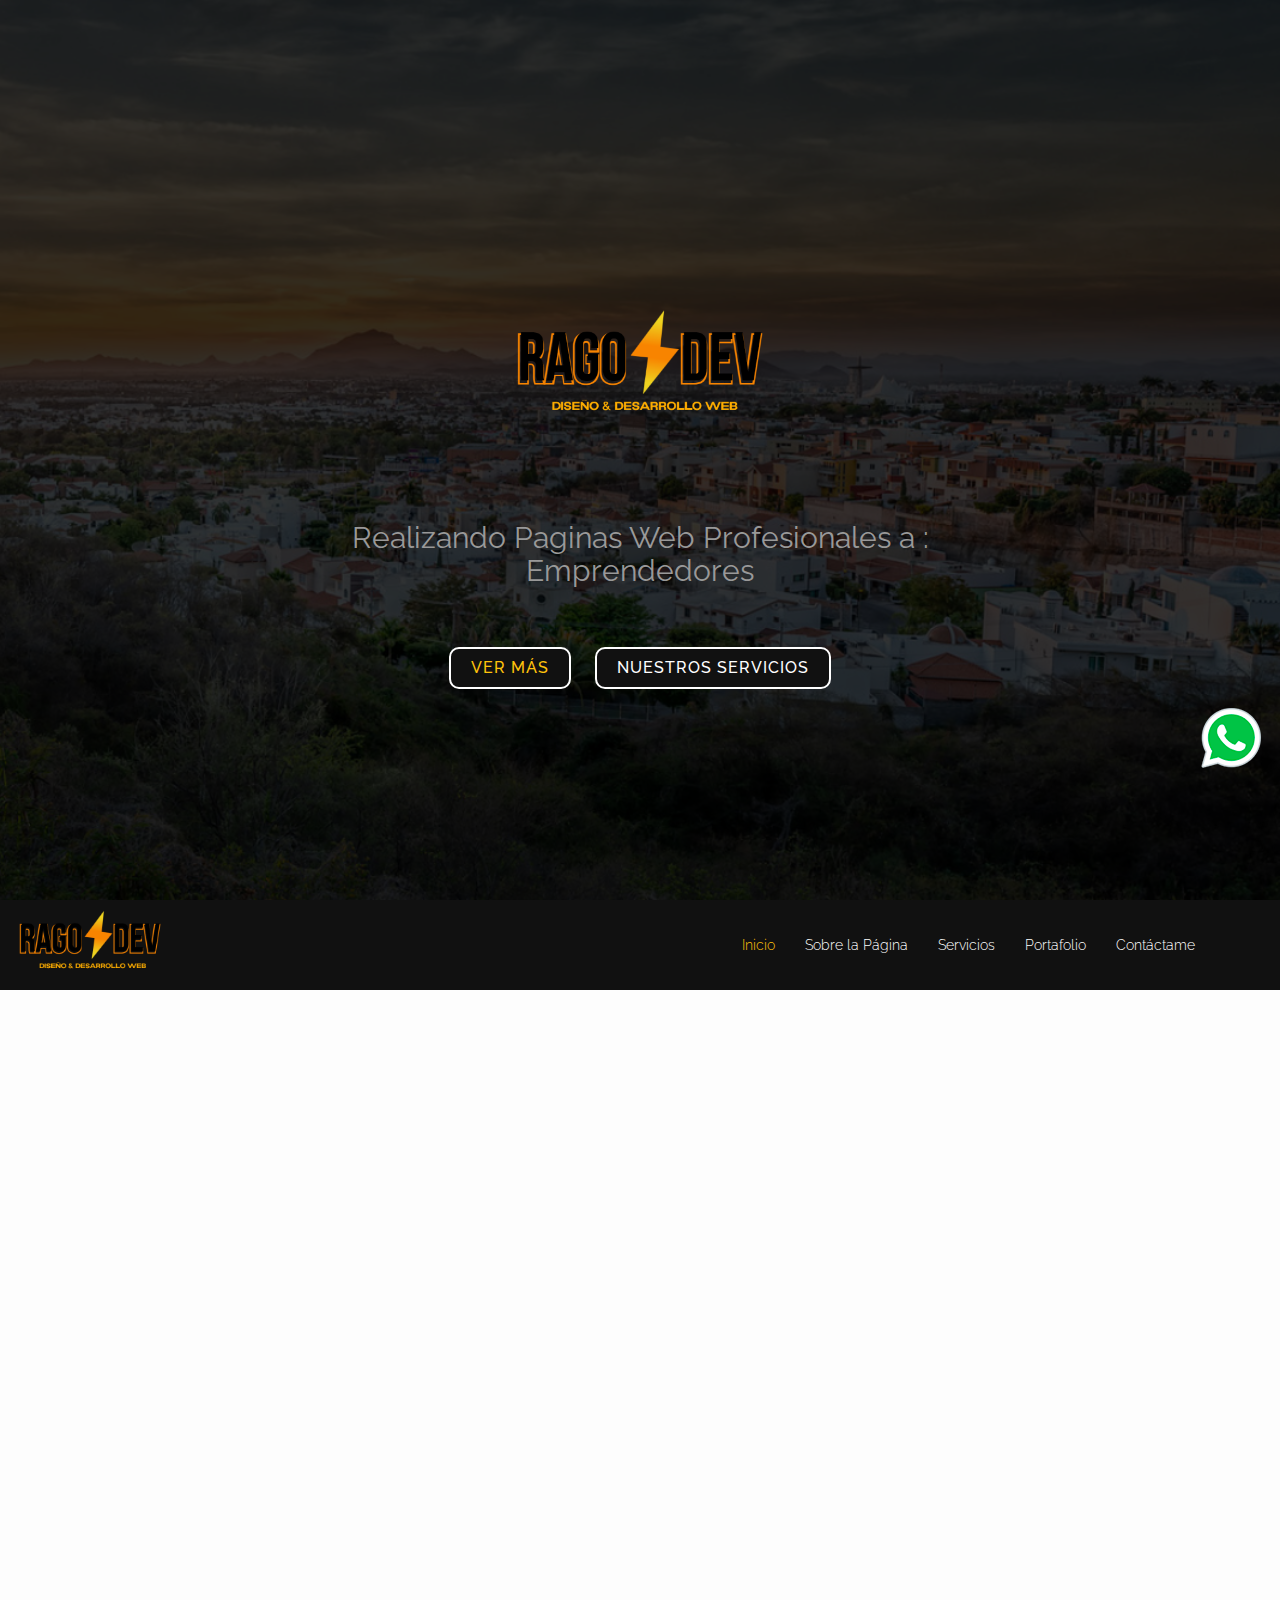
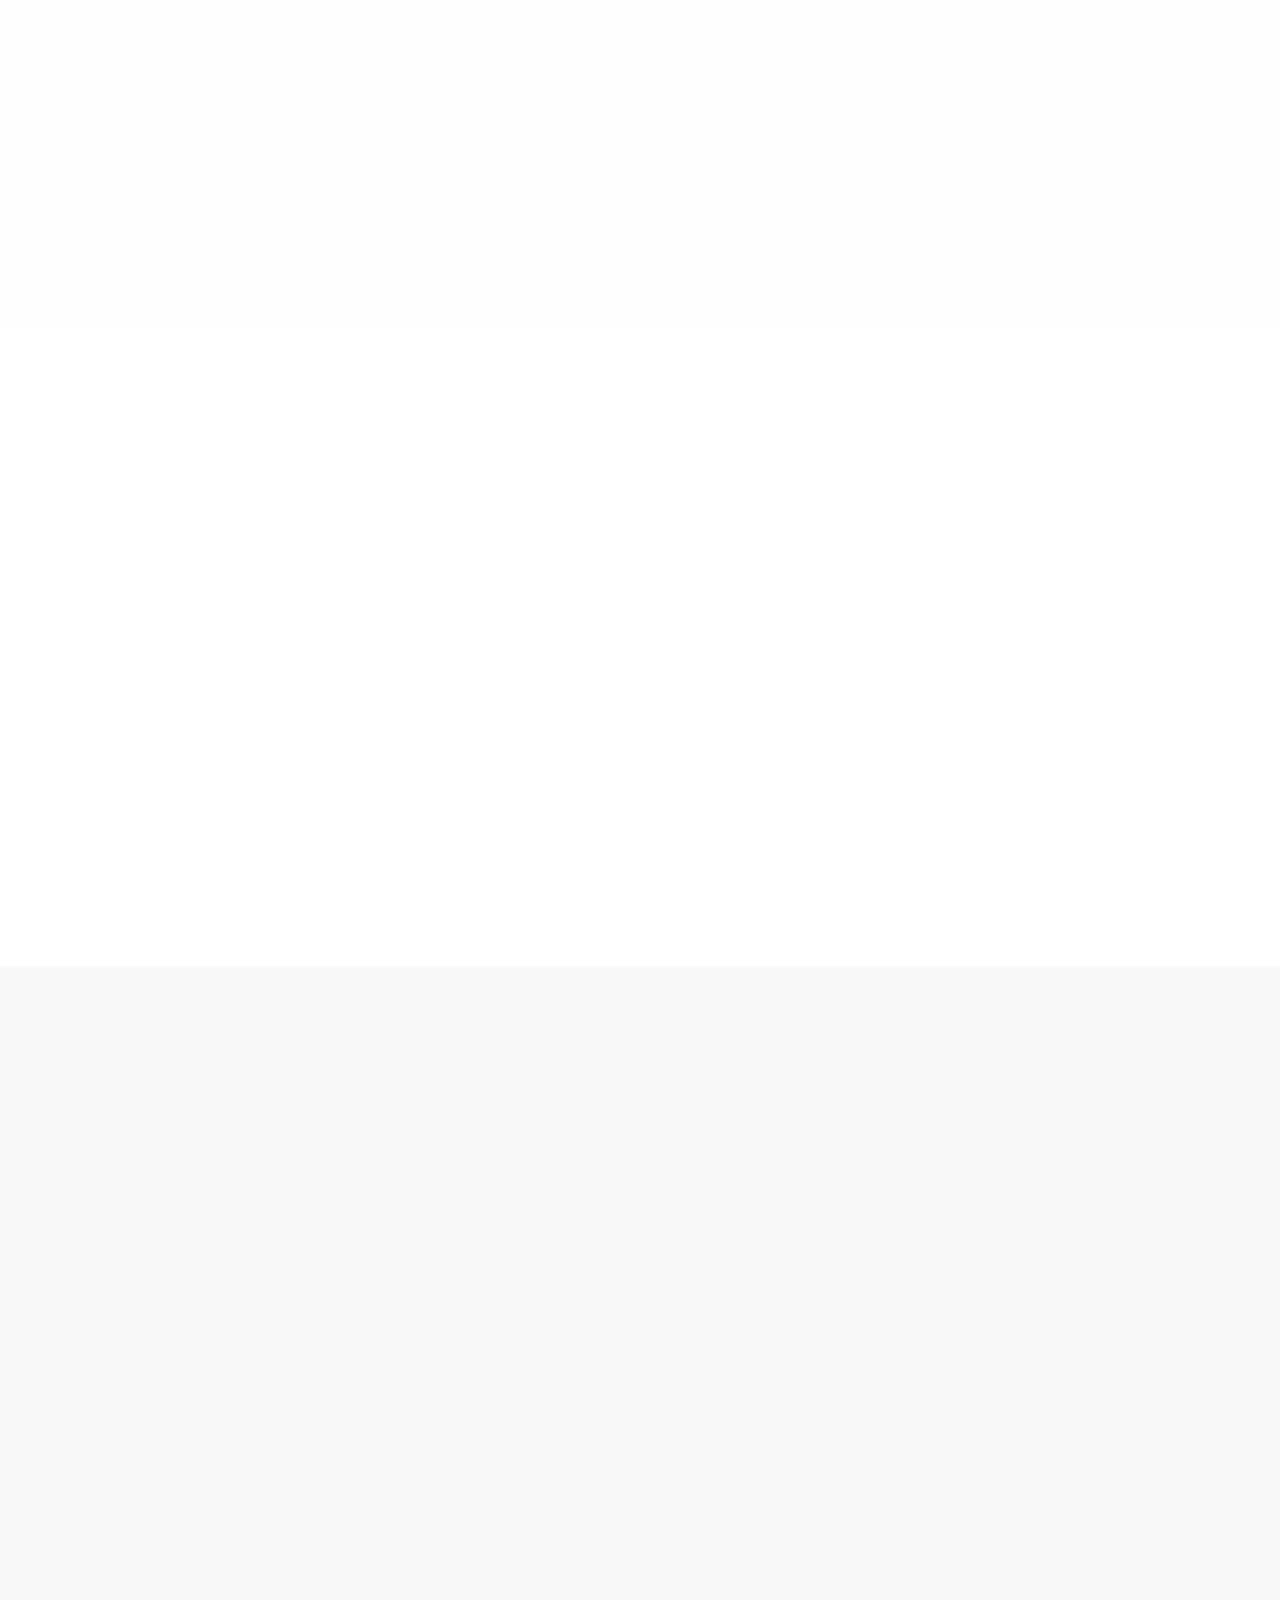
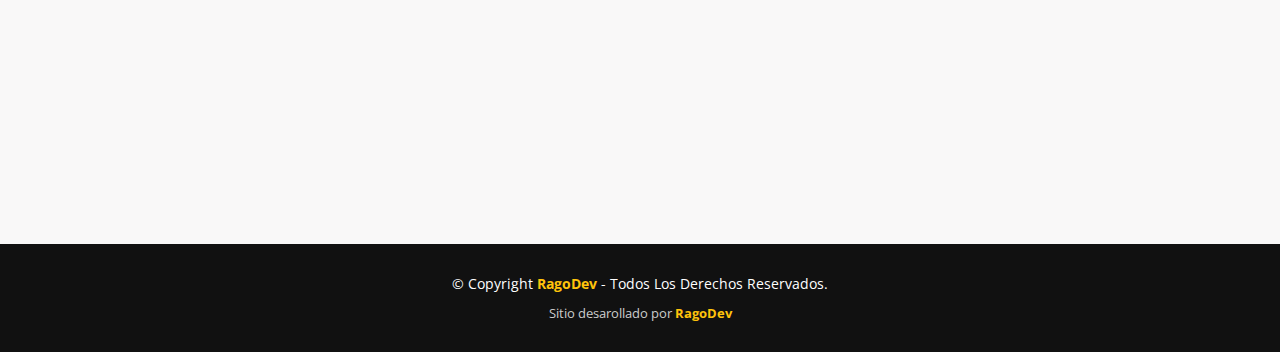
<file: index.html>
﻿<!DOCTYPE html>
<html lang="es">
<head>
  <meta charset="utf-8">
  <title>.:: RagoDev | Diseño y Desarrollo Web ::. </title>
  <meta content="width=device-width, initial-scale=1.0" name="viewport">
  <meta content="" name="keywords">
  <meta content="" name="description">

  
  <!-- Place your favicon.ico and apple-touch-icon.png in the template root directory -->
  <link href="./img/rayo.ico" rel="shortcut icon">

  <!-- Google Fonts -->
  <link href="https://fonts.googleapis.com/css?family=Open+Sans:300,300i,400,400i,700,700i|Raleway:300,400,500,700,800" rel="stylesheet">

  <!-- Bootstrap CSS File -->
  <link href="lib/bootstrap/css/bootstrap.min.css" rel="stylesheet">

  <!-- Libraries CSS Files -->
  <link href="lib/font-awesome/css/font-awesome.min.css" rel="stylesheet">
  <link href="lib/animate-css/animate.min.css" rel="stylesheet">

  <!-- Main Stylesheet File -->
  <link href="css/style.css" rel="stylesheet">

</head>

<body>
  <div id="preloader"></div>
  <a id="whatsapp" href="https://wa.link/kbhbp6"><img src="./img/whatsapp.png" alt=""></a>
  <!--==========================
  Hero Section
  ============================-->
  <section id="hero">
    <div class="hero-container">
      <div class="wow fadeIn">
        <div class="hero-logo">
          <img class="" src="./img/rago.png" alt="RagoDev">
        </div>        
        <h2>Realizando Paginas Web Profesionales a : <br>
          <span class="rotating">Emprendedores,PYMES,Corporaciones,Restaurantes.</span></h2>
        <div class="actions">
          <a href="#about" class="btn-get-started">Ver Más</a>
          <a href="#services" class="btn-services">Nuestros Servicios</a>
        </div>
      </div>
    </div>
  </section>

  <!--==========================
  Sección de encabezado
  ============================-->
  <header id="header">
    <div class="container">
      <div id="logo" class="pull-left">
         <a href="#hero"><img src="./img/rago.png" alt="" title="" /></img></a> 
        <!-- Descomenta abajo si prefieres usar una imagen de texto -->
      </div>

      <nav id="nav-menu-container">
        <ul class="nav-menu">
          <li class="menu-active"><a href="#hero">Inicio</a></li>
          <li><a href="#about">Sobre la Página</a></li>
          <li><a href="#services">Servicios</a></li>
          <li><a href="#portfolio">Portafolio</a></li>
          <li><a href="#team">Contáctame</a></li>
        </ul>
      </nav>
      <!-- #nav-menu-container -->
    </div>
  </header>
  <!-- #header -->

  <!--==========================
  About Section
  ============================-->
  <section id="about">
    <div class="container wow fadeInUp">
      <div class="row">
        <div class="col-md-12">
          <h3 class="section-title">Sobre la Página</h3>
          <div class="section-title-divider"></div>
          <p class="section-description">Realizada con el fin de apoyar a crecer a las marcas mediantes las herramientas web.</p>
        </div>
      </div>
    </div>

    <div class="container about-container wow fadeInUp">
      <div class="row">
        <div class="col-md-6 col-md-push-6 about-content">
          <h2 class="about-title">Apoyando Emprendedores</h2>
          <p class="about-text">
            Un día pensando en las personas que tienen sus pequeños negocios, 
            en los cuales son emprendedores, pensé en realizar un sitio donde pudieran tener un alcance mediante el uso de tecnologías y herramientas web.
          </p>
          <p class="about-text">
            Así que un día con tiempo de sobra y con ganas de apoyar, decidí poner manos a la obra y realizar este sitio "Rago Dev", el con fín de prestar los servicios que mas abajo se mencionan.  <a href="#services">(Ver Servicios)</a> .
          </p>
          <h2 class="about-title">Beneficios de una página web</h2>
          <p class="about-text">
           Un sitio web no es un lujo, es una necesidad, muchas personas creen que el mercadeo online no son necesarios, 
           lo cual es un grave error. las tecnologías de hoy en día avanzan más rápido de lo que esperas y tener tu contenido de tu marca solo en redes sociales como facebook o instagram limita tu crecimiento exponencial que pudieras tener con un sitio.
          </p>    
          <p class="about-text">
            <ul>1.-Tus Clientes y Prospectos pueden encontrarte más fácilmente.</ul>
            <ul>2.-Imagen de la marca, resaltando tu identidad y se identifique entre los competidores.</ul>
            <ul>3.-Plataforma para mostrar tus productos/servicios.</ul>
            <ul>4.-Posicionamiento en el mercado al tener </ul>
          </p>            
                                                 
        </div>       
      </div>
    </div>
    
  
  </section>

  <!--==========================
  Services Section
  ============================-->
  <section id="services">
    <div class="container wow fadeInUp">
      <div class="row">
        <div class="col-md-12">
          <h3 class="section-title">Nuestros Servicios</h3>
          <div class="section-title-divider"></div>
          <p class="section-description">Algunos de los beneficios que puedes llegar a tener con un sitio web.</p>
        </div>
      </div>
 <div class="row">
        <div class="col-md-4 service-item">
          <div class="service-icon"><i class="fa fa-desktop"></i></div>
          <h4 class="service-title"><a href="">Sitio Web</a></h4>
          <p class="service-description">Comunica tu mensaje, atrae a tus clientes, refuerza tu credibilidad con un sitio web y convierte tus objetivos en ganancias.</p>
        </div>
        <div class="col-md-4 service-item">
          <div class="service-icon"><i class="fa fa-bar-chart"></i></div>
          <h4 class="service-title"><a href="">Alcance a Clientes</a></h4>
          <p class="service-description">Potencializa tu alcance a más clientes y muestra tu trabajo con un sitio web.</p>
        </div>
        <div class="col-md-4 service-item">
          <div class="service-icon"><i class="fa fa-photo"></i></div>
          <h4 class="service-title"><a href="">Galería</a></h4>
          <p class="service-description">Agrega Contenido de tu trabajo y/o servicio mediante una galeria o un portafolio para dar a conocer mejor tu marca.</p>
        </div>
        <div class="col-md-4 service-item">
          <div class="service-icon"><i class="fa fa-search"></i></div>
          <h4 class="service-title"><a href="">Posicionamiento Web</a></h4>
          <p class="service-description">Haz que tus clientes encuentren tu marca mediante SEO de Google.</p>
        </div>
        <div class="col-md-4 service-item">
          <div class="service-icon"><i class="fa fa-rocket"></i></div>
          <h4 class="service-title"><a href="">Optimización</a></h4>
          <p class="service-description">Contenido escalado a diferentes dispositivos y tamaños de pantallas diferentes.</p>
        </div>
        <div class="col-md-4 service-item">
          <div class="service-icon"><i class="fa fa-wordpress"></i></div>
          <h4 class="service-title"><a href="">Desarrollo en WordPress</a></h4>
          <p class="service-description">WordPress te da lo que necesitas para crear lo que quieres para tu negocio siendo una herramienta segura, flexible y potente.</p>
        </div>
      </div>
    </div>
  </section>


  <!--==========================
  Seccion Portafolio
  ============================-->
  <section id="portfolio">
    <div class="container wow fadeInUp">
      <div class="row">
        <div class="col-md-12">
          <h3 class="section-title">Nuestros Clientes</h3>
          <div class="section-title-divider"></div>
          <p class="section-description">Estos son algunos ejemplos de los proyectos realizados que puedes visitar</p>
        </div>
      </div>

      <div class="row">
        <div class="col-md-3">
          <a class="portfolio-item" style="background-image: url(./Proyectos/leslie.jpg);" href="./Proyectos/LeslieFelix_Fotografia/index.html">
            <div class="details">
              <h4>Leslie Felix Fotografía</h4>
              <span>Ir a Sitio</span>
            </div>
          </a>
        </div>

        <div class="col-md-3">
          <a class="portfolio-item" style="background-image: url(./Proyectos/sarahi.jpg);"  href="./Proyectos/Dulce_Capricho/index.html">
            <div class="details">
              <h4>Dulce Capricho CLN</h4>
              <span>Ir a Sitio</span>
            </div>
          </a>
        </div>

        <div class="col-md-3">
          <a class="portfolio-item" style="background-image: url(./Proyectos/kass.jpg);"  href="./Proyectos/Dombury_Sushi/index.html" >
            <div class="details">
              <h4>Sushi Dombury</h4>
              <span>Ir a Sitio</span>
            </div>
          </a>
        </div>



        <div class="col-md-3">
          <a class="portfolio-item" style="background-image: url(./Proyectos/blanca.jpg);"  href="./Proyectos/Saed_Consultoria/index.html">
            <div class="details">
              <h4>Saed Consultoría Fiscal</h4>
              <span>Ir a Sitio</span>
            </div>
          </a>
        </div>
        
      
        <div class="col-md-3">
          <a class="portfolio-item" style="background-image: url(./Proyectos/Glow/img/eye.ico);" href="./Proyectos/Glow/index.html">
            <div class="details">
              <h4>Glow Studio</h4>
              <span>Ir a Sitio</span>
            </div>
          </a>
        </div>
         <!-- 
        <div class="col-md-3">
          <a class="portfolio-item" style="background-image: url(img/portfolio-6.jpg);" href="">
            <div class="details">
              <h4>Portfolio 6</h4>
              <span>Alored dono par</span>
            </div>
          </a>
        </div>

        <div class="col-md-3">
          <a class="portfolio-item" style="background-image: url(img/portfolio-7.jpg);" href="">
            <div class="details">
              <h4>Portfolio 7</h4>
              <span>Alored dono par</span>
            </div>
          </a>
        </div>

        <div class="col-md-3">
          <a class="portfolio-item" style="background-image: url(img/portfolio-8.jpg);" href="">
            <div class="details">
              <h4>Portfolio 8</h4>
              <span>Alored dono par</span>
            </div>
          </a>
        </div>
-->
      </div>
    </div>
  </section>

  
<!--  ==========================
  Team Section
  <section id="team">
    <div class="container wow fadeInUp">
      <div class="row">
        <div class="col-md-12">
          <h3 class="section-title">Sobre Mí</h3>
          <div class="section-title-divider"></div>
          <p class="section-description">Egresado de la Universidad autonóma de Sinaloa de la Licenciatura en Informática, Desarrollador de Sitios webs, </p>
           
        </div>
      </div>

        <div class="col-md-12">
          <div class="member">
            <div class="pic"><img src="./img/yopli.jpg" alt=""></div>
            <h4>Rafael Gómez</h4>
            <span>Lic. Informática</span>
            
            <div class="social">
              <a href="https://www.twitter.com/rafael_gomezc/"><i class="fa fa-twitter"></i></a>
              <a href="https://www.facebook.com/rafaeleduardogc/"><i class="fa fa-facebook"></i></a>
              <a href="https://www.instagram.com/rafael_gomez_/"><i class="fa fa-instagram"></i></a>
              <a href="https://wa.link/pu8bfw"><i class="fa fa-whatsapp"></i></a>
              <span>Sigueme en mis redes</span>
            </div>
          </div>
        </div>
  
      </div>
    </div>
  </section>
  ============================-->
  <!--==========================
  Footer
============================-->
  <footer id="footer">
    <div class="container">
      <div class="row">
        <div class="col-md-12">
          <div class="copyright">
            &copy; Copyright <strong>RagoDev</strong>  - Todos Los Derechos Reservados.
          </div>
          <div class="credits">
        
            Sitio desarollado por <strong>RagoDev</strong>
          </div>
        </div>
      </div>
    </div>
  </footer>
  <!-- #footer -->

  <a href="#" class="back-to-top"><i class="fa fa-chevron-up"></i></a>

  <!-- Required JavaScript Libraries -->
  <script src="lib/jquery/jquery.min.js"></script>
  <script src="lib/bootstrap/js/bootstrap.min.js"></script>
  <script src="lib/superfish/hoverIntent.js"></script>
  <script src="lib/superfish/superfish.min.js"></script>
  <script src="lib/morphext/morphext.min.js"></script>
  <script src="lib/wow/wow.min.js"></script>
  <script src="lib/stickyjs/sticky.js"></script>
  <script src="lib/easing/easing.js"></script>

  <!-- Template Specisifc Custom Javascript File -->
  <script src="js/custom.js"></script>
</body>
</html>
</file>
<file: css/style.css>
/*--------------------------------------------------------------
# General
--------------------------
Truco para ver errores css


* {
  background: #000 !important;
  color: #0f0 !important;
  outline: solid #f00 1px !important;
}

-------------------------------------------------------------*/

body {
  background: #fff;
  color: #666666;
  font-family: "Open Sans", sans-serif;
}
strong{
  color:#ffc30b;
}
a {
  color: #03C4EB;
  transition: 0.5s;
}

a:hover, a:active, a:focus {
  color: #03c5ec;
  outline: none;
  text-decoration: none;
}

p {
  padding: 0;
  margin: 0 0 30px 0;
}

h1, h2, h3, h4, h5, h6 {
  font-family: "Raleway", sans-serif;
  font-weight: 400;
  margin: 0 0 20px 0;
  padding: 0;
}

/* Prelaoder */
#preloader {
  position: fixed;
  left: 0;
  top: 0;
  z-index: 999;
  width: 100%;
  height: 100%;
  overflow: visible;
  background: #fff url("../img/preloader.svg") no-repeat center center;
}

/* Back to top button */
.back-to-top {
  position: fixed;
  display: none;
  background: rgba(0, 0, 0, 0.2);
  color: #fff;
  padding: 6px 12px 9px 12px;
  font-size: 16px;
  border-radius: 2px;
  right: 15px;
  bottom: 15px;
  transition: background 0.5s;
}

@media (max-width: 768px) {
  .back-to-top {
    bottom: 15px;
  }
}

.back-to-top:focus {
  background: rgba(0, 0, 0, 0.2);
  color: #fff;
  outline: none;
}

.back-to-top:hover {
  background: #03C4EB;
  color: #fff;
}

/*--------------------------------------------------------------
# Welcome
--------------------------------------------------------------*/
#whatsapp {
  position: fixed;
  float: right;
  z-index:1;
  top: 78%;
  right: 1%;
}

@media screen and (max-width: 991px) {
/* Aquí van los estilos para tablets grandes */
 #whatsapp {
    position: fixed;
    float: right;
    z-index: 1;
    top: 80%;
    right: 1%;
}
}
 
@media screen and (max-width: 767px) {
/* Aquí van los estilos para tablets medianas */
 #whatsapp {
    position: fixed;
    float: right;
    z-index: 1;
    top: 80%;
    right: 1%;
}
}
 
@media screen and (max-width: 479px) {
/* Aquí van los estilos para smartphones */
 #whatsapp {
    position: fixed;
    float: right;
    z-index: 1;
    top: 80%;
    right: 1%;
}
}
@media (max-width: 768px) {
 #whatsapp {
    position: fixed;
    float: right;
    z-index: 1;
    top: 80%;
    right: 1%;
}
}

#hero {
  display: table;
  width: 100%;
  height: 100vh;
  background: url(../img/vistacln.png) top center fixed;
  background-size: cover;
}

#hero .hero-logo {
  margin: 0px;
}

#hero .hero-logo img {
  max-width: 25%;
}

#hero .hero-container {
  background: rgba(0, 0, 0, 0.8);
  display: table-cell;
  margin: 0;
  padding: 0;
  text-align: center;
  vertical-align: middle;
}

#hero h1 {
  margin: 30px 0 10px 0;
  font-weight: 700;
  line-height: 48px;
  text-transform: uppercase;
  color: #fff;
}

@media (max-width: 768px) {
  #hero h1 {
    font-size: 28px;
    line-height: 36px;
  }
}

#hero h2 {
  color: #999;
  margin-bottom: 50px;
}
/*RESOLUCION PARA DISPOSITIVOS*/
@media (max-width: 768px) {
  #hero h2 {
    font-size: 24px;
    line-height: 26px;
    margin-bottom: 30px;
  }
  #hero h2 .rotating {
    display: block;
  }
  #hero .hero-logo img {
  max-width: 70%;
  }

  #hero .hero-logo{
    margin:0px;
  }
}

#hero .rotating > .animated {
  display: inline-block;
}

#hero .actions a {
  font-family: "Raleway", sans-serif;
  text-transform: uppercase;
  font-weight: 500;
  font-size: 16px;
  letter-spacing: 1px;
  display: inline-block;
  padding: 8px 20px;
  border-radius: 10px;
  transition: 0.5s;
  margin: 10px;
}
/*boton ver mas*/
#hero .btn-get-started {
    background: #111;
    border: 2px solid #ffffff;
    color: #ffc30b;
}
.btn-get-started {
    background: #111;
    border: 2px solid #ffffff;
    color: #ffc30b;
}
/*boton ver mas hover*/
#hero .btn-get-started:hover {
  background: none;
  border: 2px solid #fff;
  color: #fff;
}
/*boton servicios*/
#hero .btn-services {
   background: #111;
    border: 2px solid #ffffff;
    color: #fff;
}

/*boton servicios hover*/
#hero .btn-services:hover {
 background: none;
  border: 2px solid #fff;
  color: #fff;
}

/*--------------------------------------------------------------
# Header
--------------------------------------------------------------*/
#header {
  background: #111;
  padding: 20px 0;
  height: 90px;
}

#header #logo {
  float: left;
}

#header #logo h1 {
  font-size: 36px;
  margin: 0;
  padding: 6px 0;
  line-height: 1;
  font-family: "Raleway", sans-serif;
  font-weight: 700;
  letter-spacing: 3px;
  text-transform: uppercase;
}

#header #logo h1 a, #header #logo h1 a:hover {
  color: #fff;
}

#header #logo img {
    padding: 28px;
    margin: -100px;
    max-height: 240px;
}
.is-sticky #header {
  background: rgba(0, 0, 0, 0.85);
}

@media (max-width: 768px) {
  #header {
    height: 100px;
  }
  #header #logo img {
    padding: 15px;
    padding-left: 40px;
    margin: -46px;
    max-height: 159px;
    }
 
}
/*--------------------------------------------------------------
# Navigation Menu
--------------------------------------------------------------*/
/* Nav Menu Essentials */
.nav-menu, .nav-menu * {
  margin: 0;
  padding: 0;
  list-style: none;
}

.nav-menu ul {
  position: absolute;
  display: none;
  top: 100%;
  left: 0;
  z-index: 99;
}

.nav-menu li {
  position: relative;
  white-space: nowrap;
}

.nav-menu > li {
  float: left;
}

.nav-menu li:hover > ul,
.nav-menu li.sfHover > ul {
  display: block;
}

.nav-menu ul ul {
  top: 0;
  left: 100%;
}

.nav-menu ul li {
  min-width: 180px;
}

/* Nav Menu Arrows */
.sf-arrows .sf-with-ul {
  padding-right: 30px;
}

.sf-arrows .sf-with-ul:after {
  content: "\f107";
  position: absolute;
  right: 15px;
  font-family: FontAwesome;
  font-style: normal;
  font-weight: normal;
}

.sf-arrows ul .sf-with-ul:after {
  content: "\f105";
}

/* Nav Meu Container */
#nav-menu-container {
  float: right;
  margin: 5px 0;
}

@media (max-width: 768px) {
  #nav-menu-container {
    display: none;
  }
}

/* Nav Meu Styling */
.nav-menu a {
  padding: 10px 15px;
  text-decoration: none;
  display: inline-block;
  color: #fff;
  font-family: 'Raleway', sans-serif;
  font-weight: 300;
  font-size: 14px;
  outline: none;
}

.nav-menu a:hover, .nav-menu li:hover > a, .nav-menu .menu-active > a {
  color: #ffc30b;
}

.nav-menu ul {
  margin: 4px 0 0 15px;
  box-shadow: 0px 0px 1px 1px rgba(0, 0, 0, 0.08);
}

.nav-menu ul li {
  background: #fff;
  border-top: 1px solid #f4f4f4;
}

.nav-menu ul li:first-child {
  border-top: 0;
}

.nav-menu ul li:hover {
  background: #f6f6f6;
}

.nav-menu ul li a {
  color: #333;
}

.nav-menu ul ul {
  margin: 0;
}

#mobile-nav-toggle {
    position: fixed;
    right: 0;
    top: 0;
    z-index: 999;
    margin: 20px 20px 0 0;
    border: 0;
    background: none;
    font-size: 24px;
    display: none;
    transition: all 0.4s;
    outline: none;
}

#mobile-nav-toggle i {
  color: #fff;
}

@media (max-width: 768px) {
  #mobile-nav-toggle {
    display: inline;
  }
}

/* Mobile Nav Styling */
#mobile-nav {
  position: fixed;
  top: 0;
  padding-top: 18px;
  bottom: 0;
  z-index: 998;
  background: rgba(0, 0, 0, 0.9);
  left: -260px;
  width: 260px;
  overflow-y: auto;
  transition: 0.4s;
}

#mobile-nav ul {
  padding: 0;
  margin: 0;
  list-style: none;
}

#mobile-nav ul li {
  position: relative;
}

#mobile-nav ul li a {
  color: #fff;
  font-size: 16px;
  overflow: hidden;
  padding: 10px 22px 10px 15px;
  position: relative;
  text-decoration: none;
  width: 100%;
  display: block;
  outline: none;
}

#mobile-nav ul li a:hover {
  color: #fff;
}

#mobile-nav ul li li {
  padding-left: 30px;
}

#mobile-nav ul .menu-has-children i {
  position: absolute;
  right: 0;
  z-index: 99;
  padding: 15px;
  cursor: pointer;
  color: #fff;
}

#mobile-nav ul .menu-has-children i.fa-chevron-up {
  color: #03C4EB;
}

#mobile-nav ul .menu-item-active {
  color: #03C4EB;
}

#mobile-body-overly {
  width: 100%;
  height: 100%;
  z-index: 997;
  top: 0;
  left: 0;
  position: fixed;
  background: rgba(0, 0, 0, 0.6);
  display: none;
}

/* Mobile Nav body classes */
body.mobile-nav-active {
  overflow: hidden;
}

body.mobile-nav-active #mobile-nav {
  left: 0;
}

body.mobile-nav-active #mobile-nav-toggle {
  color: #fff;
}
/*--------------------------------------------------------------
# Sections
--------------------------------------------------------------*/
/* Sections Common
--------------------------------*/
.section-title {
  font-size: 32px;
  color: #111;
  text-transform: uppercase;
  text-align: center;
  font-weight: 700;
}

.section-description {
  text-align: center;
  margin-bottom: 40px;
}

.section-title-divider {
  width: 50px;
  height: 3px;
  background: #ffc30b;
  margin: 0 auto;
  margin-bottom: 20px;
}

/* Get Started Section
--------------------------------*/
#about {
  background: #fdfdfd;
  padding: 80px 0;
}

#about .about-container {
  background: url(../img/about-img.jpg) left top no-repeat;
}

#about .about-content {
  background: #fff;
}

#about .about-title {
  color: #333;
  font-weight: 700;
  font-size: 28px;
}

#about .about-text {
  line-height: 26px;
}

#about .about-text:last-child {
  margin-bottom: 0;
}

/* Services Section
--------------------------------*/
#services {
  background: linear-gradient(rgba(255, 255, 255, 0.9), rgba(255, 255, 255, 0.9)), url("../img/services-bg.jpg") fixed center center;
  background-size: cover;
  padding: 80px 0 60px 0;
}

#services .service-item {
  margin-bottom: 20px;
}

#services .service-icon {
  float: left;
  background: #111;
  padding: 16px;
  border-radius: 50%;
  transition: 0.5s;
  border: 1px solid #ffc30b;
}

#services .service-icon i {
  color: #fff;
  font-size: 24px;
}

/*COLOR DE FONDO AL PASAR MOUSE*/
#services .service-item:hover .service-icon {
  background: #fff;
}
/*COLOR DE FIGURA AL PASAR MOUSE*/
#services .service-item:hover .service-icon i {
  color: #ffc30b;
}

#services .service-title {
  margin-left: 80px;
  font-weight: 700;
  margin-bottom: 15px;
  text-transform: uppercase;
}

#services .service-title a {
  color: #111;
}

#services .service-description {
  margin-left: 80px;
  line-height: 24px;
}


/* Portfolio Section
--------------------------------*/
#portfolio {
  background: #f5f4f49e;
  padding: 80px 0;
}
#portfolio a{
  
  border-radius: 10px;
  
}
#portfolio .portfolio-item {
  background-position: center center;
  background-size: cover;
  background-repeat: no-repeat;
  position: relative;
  height: 260px;
  width: 100%;
  display: table;
  overflow: hidden;
  margin-bottom: 30px;
}

#portfolio .portfolio-item .details {
  height: 260px;
  background: rgba(0, 0, 0, 0.85);
  display: table-cell;
  vertical-align: middle;
  opacity: 0;
  transition: 0.3s;
  text-align: center;
}

#portfolio .portfolio-item .details h4 {
  font-size: 16px;
  transition: opacity 0.3s, -webkit-transform 0.3s;
  transition: transform 0.3s, opacity 0.3s;
  transition: transform 0.3s, opacity 0.3s, -webkit-transform 0.3s;
  -webkit-transform: translate3d(0, -15px, 0);
  transform: translate3d(0, -15px, 0);
  font-weight: 700;
  color: white;
}

#portfolio .portfolio-item .details span {
  display: block;
  color: #ffc30b;
  font-size: 13px;
  transition: opacity 0.3s, -webkit-transform 0.3s;
  transition: transform 0.3s, opacity 0.3s;
  transition: transform 0.3s, opacity 0.3s, -webkit-transform 0.3s;
  -webkit-transform: translate3d(0, 15px, 0);
  transform: translate3d(0, 15px, 0);
}

#portfolio .portfolio-item:hover .details {
  opacity: 0.8;
}

#portfolio .portfolio-item:hover .details h4 {
  -webkit-transform: translate3d(0, 0, 0);
  transform: translate3d(0, 0, 0);
}

#portfolio .portfolio-item:hover .details span {
  -webkit-transform: translate3d(0, 0, 0);
  transform: translate3d(0, 0, 0);
}



/* Team Section
--------------------------------*/



#team {
  background: #f5f4f49e;
  padding: 80px 0 60px 0;

}

#team .member {
  text-align: center;
  margin-bottom: 20px;
  
}

#team .member .pic {
  margin-bottom: 20px;
  overflow: hidden;
  height: 300px;
}


#team .member .pic img {
  max-width: 21%;
  border-radius: 5px;
}

#team .member h4 {
  font-weight: 700;
  margin-bottom: 2px;
}

#team .member span {
  font-style: italic;
  display: block;
  font-size: 13px;
}

#team .member .social {
  margin-top: 15px;
}

#team .member .social a {
  color: #b3b3b3;
}

#team .member .social a:hover {
  color: #03C4EB;
}

#team .member .social i {
  font-size: 18px;
  margin: 0 2px;
}


@media (max-width: 768px) {
  #team .member .pic {
    margin-bottom: 20px;
    overflow: hidden;
    height: 300px;
  }
  #team .member .pic img {
    max-width:76%;
    border-radius: 5px;
    object-fit: cover;
  }
}

/* Contact Section
--------------------------------*/
#contact {
  background: #f7f7f7;
  padding: 80px 0;
}

#contact .info {
  color: #333333;
}

#contact .info i {
  font-size: 32px;
  color: #03C4EB;
  float: left;
}

#contact .info p {
  padding: 0 0 10px 50px;
  line-height: 24px;
}

#contact .form #sendmessage {
  color: #03C4EB;
  border: 1px solid #03C4EB;
  display: none;
  text-align: center;
  padding: 15px;
  font-weight: 600;
  margin-bottom: 15px;
}

#contact .form #errormessage {
  color: red;
  display: none;
  border: 1px solid red;
  text-align: center;
  padding: 15px;
  font-weight: 600;
  margin-bottom: 15px;
}

#contact .form #sendmessage.show, #contact .form #errormessage.show, #contact .form .show {
  display: block;
}

#contact .form .validation {
  color: red;
  display: none;
  margin: 0 0 20px;
  font-weight: 400;
  font-size: 13px;
}

#contact .form input, #contact .form textarea {
  border-radius: 0;
  box-shadow: none;
}

#contact .form button[type="submit"] {
  background: #03C4EB;
  border: 0;
  padding: 10px 24px;
  color: #fff;
  transition: 0.4s;
}

#contact .form button[type="submit"]:hover {
  background: #25d8fc;
}

/*--------------------------------------------------------------
# Footer
--------------------------------------------------------------*/
#footer {
  background: #111;
  padding: 30px 0;
  color: #fff;
}

#footer .copyright {
  text-align: center;
}

#footer .credits {
  padding-top: 10px;
  text-align: center;
  font-size: 13px;
  color: #ccc;
}

img[src*="https://cdn.000webhost.com/000webhost/logo/footer-powered-by-000webhost-white2.png"]{
  display: none;

}
</file>
